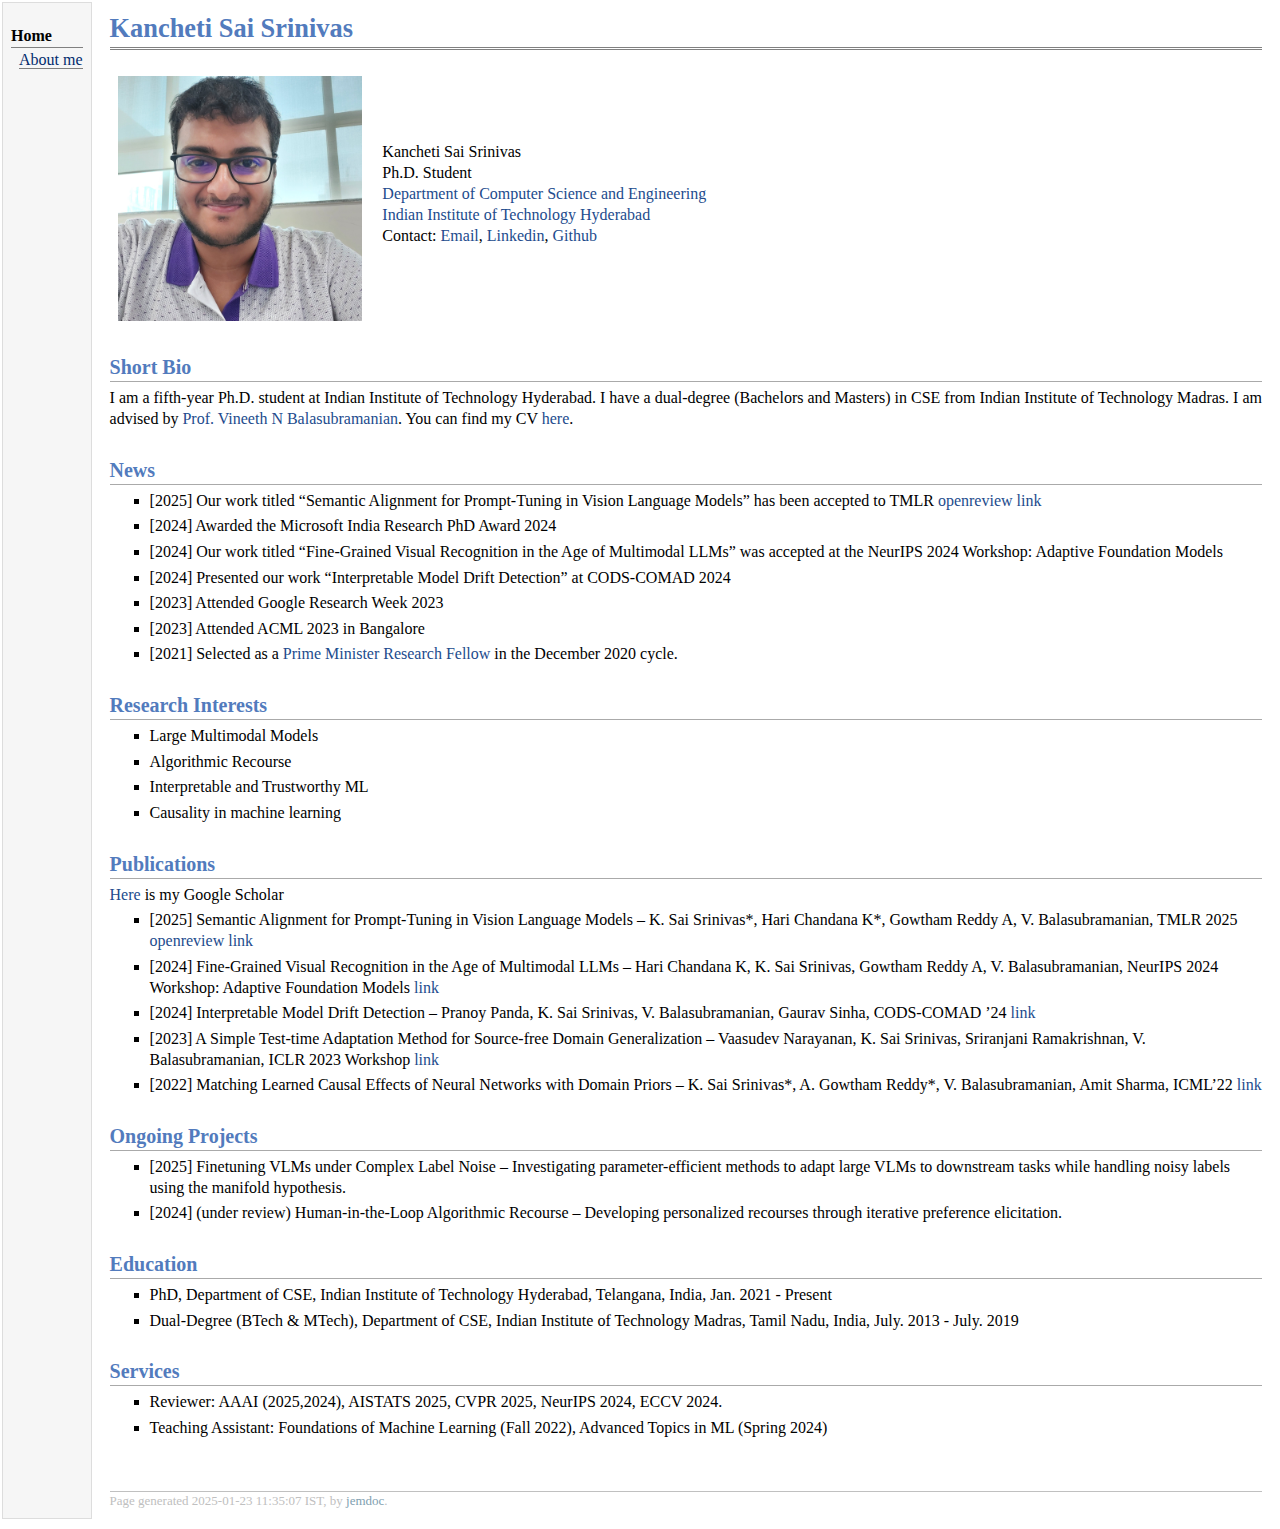
<file: index.html>
<!DOCTYPE html PUBLIC "-//W3C//DTD XHTML 1.1//EN"
  "http://www.w3.org/TR/xhtml11/DTD/xhtml11.dtd">
<html xmlns="http://www.w3.org/1999/xhtml" xml:lang="en">
<head>
<meta name="generator" content="jemdoc, see http://jemdoc.jaboc.net/" />
<meta http-equiv="Content-Type" content="text/html;charset=utf-8" />
<link rel="stylesheet" href="jemdoc.css" type="text/css" />
<title>Kancheti Sai Srinivas </title>
</head>
<body>
<table summary="Table for page layout." id="tlayout">
<tr valign="top">
<td id="layout-menu">
<div class="menu-category">Home</div>
<div class="menu-item"><a href="index.html" class="current">About&nbsp;me</a></div>
</td>
<td id="layout-content">
<div id="toptitle">
<h1>Kancheti Sai Srinivas </h1>
</div>
<table class="imgtable"><tr><td>
<img src="websitepic.jpg" alt="alt text" width="244.8px" height="244.8px" />&nbsp;</td>
<td align="left"><p>Kancheti Sai Srinivas <br />
Ph.D. Student <br /> 
<a href="https://cse.iith.ac.in/">Department of Computer Science and Engineering</a> <br />
<a href="https://iith.ac.in/">Indian Institute of Technology Hyderabad</a>  <br />
Contact: <a href="mailto:cs21resch01004@iith.ac.in">Email</a>, <a href="https://www.linkedin.com/in/kancheti-sai-srinivas/">Linkedin</a>, <a href="https://github.com/ksais">Github</a></p>
</td></tr></table>
<h2>Short Bio </h2>
<p>I am a fifth-year Ph.D. student at Indian Institute of Technology Hyderabad. I have a dual-degree (Bachelors and Masters) in CSE from Indian Institute of Technology Madras.
I am advised by <a href="https://www.iith.ac.in/~vineethnb/">Prof. Vineeth N Balasubramanian</a>. You can find my CV <a href="https://drive.google.com/file/d/1eoCSLUVzZRfk8PzbYJSrf4FZThNXnl7y/view?usp=sharing">here</a>.</p>
<h2>News</h2>
<ul>
<li><p>[2025] Our work titled &ldquo;Semantic Alignment for Prompt-Tuning in Vision Language Models&rdquo; has been accepted to TMLR <a href="https://openreview.net/forum?id=avDr56QjSI">openreview link</a></p>
</li>
<li><p>[2024] Awarded the Microsoft India Research PhD Award 2024</p>
</li>
<li><p>[2024] Our work titled &ldquo;Fine-Grained Visual Recognition in the Age of Multimodal LLMs&rdquo; was accepted at the NeurIPS 2024 Workshop: Adaptive Foundation Models</p>
</li>
<li><p>[2024] Presented our work &ldquo;Interpretable Model Drift Detection&rdquo; at CODS-COMAD 2024</p>
</li>
<li><p>[2023] Attended Google Research Week 2023</p>
</li>
<li><p>[2023] Attended ACML 2023 in Bangalore</p>
</li>
<li><p>[2021] Selected as a <a href="https://www.pmrf.in/">Prime Minister Research Fellow</a> in the December 2020 cycle.</p>
</li>
</ul>
<h2>Research Interests </h2>
<ul>
<li><p>Large Multimodal Models</p>
</li>
<li><p>Algorithmic Recourse</p>
</li>
<li><p>Interpretable and Trustworthy ML</p>
</li>
<li><p>Causality in machine learning</p>
</li>
</ul>
<h2>Publications</h2>
<p><a href="https://scholar.google.com/citations?user=JJP7dOsAAAAJ&amp;hl=en">Here</a> is my Google Scholar <br /></p>
<ul>
<li><p>[2025] Semantic Alignment for Prompt-Tuning in Vision Language Models &ndash; K. Sai Srinivas*, Hari Chandana K*, Gowtham Reddy A, V. Balasubramanian, TMLR 2025 <a href="https://openreview.net/forum?id=avDr56QjSI">openreview link</a></p>
</li>
<li><p>[2024] Fine-Grained Visual Recognition in the Age of Multimodal LLMs &ndash; Hari Chandana K, K. Sai Srinivas, Gowtham Reddy A, V. Balasubramanian, NeurIPS 2024 Workshop: Adaptive Foundation Models <a href="https://adaptive-foundation-models.org/">link</a></p>
</li>
<li><p>[2024] Interpretable Model Drift Detection &ndash; Pranoy Panda, K. Sai Srinivas, V. Balasubramanian, Gaurav Sinha, CODS-COMAD &rsquo;24 <a href="https://dl.acm.org/doi/abs/10.1145/3632410.3632434">link</a></p>
</li>
<li><p>[2023] A Simple Test-time Adaptation Method for Source-free Domain Generalization &ndash; Vaasudev Narayanan, K. Sai Srinivas, Sriranjani Ramakrishnan, V. Balasubramanian, ICLR 2023 Workshop <a href="https://domaingen.github.io/sessions">link</a></p>
</li>
<li><p>[2022] Matching Learned Causal Effects of Neural Networks with Domain Priors &ndash; K. Sai Srinivas*, A. Gowtham Reddy*, V. Balasubramanian, Amit Sharma, ICML&rsquo;22 <a href="https://proceedings.mlr.press/v162/kancheti22a">link</a></p>
</li>
</ul>
<h2>Ongoing Projects</h2>
<ul>
<li><p>[2025] Finetuning VLMs under Complex Label Noise – Investigating parameter-efficient methods to adapt large VLMs to downstream tasks while handling noisy labels using the manifold hypothesis.</p>
</li>
<li><p>[2024] (under review) Human-in-the-Loop Algorithmic Recourse – Developing personalized recourses through iterative preference elicitation.</p>
</li>
</ul>
<h2>Education </h2>
<ul>
<li><p>PhD, Department of CSE, Indian Institute of Technology Hyderabad, Telangana, India, Jan. 2021 - Present</p>
</li>
<li><p>Dual-Degree (BTech &amp; MTech), Department of CSE, Indian Institute of Technology Madras, Tamil Nadu, India, July. 2013 - July. 2019</p>
</li>
</ul>
<h2>Services</h2>
<ul>
<li><p>Reviewer: AAAI (2025,2024), AISTATS 2025, CVPR 2025, NeurIPS 2024, ECCV 2024.</p>
</li>
<li><p>Teaching Assistant: Foundations of Machine Learning (Fall 2022), Advanced Topics in ML (Spring 2024)</p>
</li>
</ul>
<div id="footer">
<div id="footer-text">
Page generated 2025-01-23 11:35:07 IST, by <a href="http://jemdoc.jaboc.net/">jemdoc</a>.
</div>
</div>
</td>
</tr>
</table>
</body>
</html>
</file>
<file: jemdoc.css>
/* Default css file for jemdoc. */

table#tlayout {
    border: none;
    border-collapse: separate;
    background: white;
}

body {
	background: white;
	font-family: Georgia, serif;
	padding-bottom: 8px;
	margin: 0;
}

#layout-menu {
	background: #f6f6f6;
	border: 1px solid #dddddd;
	padding-top: 0.5em;
	padding-left: 8px;
	padding-right: 8px;
	font-size: 1.0em;
	width: auto;
	white-space: nowrap;
    text-align: left;
    vertical-align: top;
}

#layout-menu td {
	background: #f4f4f4;
    vertical-align: top;
}

#layout-content {
	padding-top: 0.0em;
	padding-left: 1.0em;
	padding-right: 1.0em;
    border: none;
    background: white;
    text-align: left;
    vertical-align: top;
}

#layout-menu a {
	line-height: 1.5em;
	margin-left: 0.5em;
}

tt {
    background: #ffffdd;
}

pre, tt {
	font-size: 90%;
	font-family: monaco, monospace;
}

a, a > tt {
	color: #224b8d;
	text-decoration: none;
}

a:hover {
	border-bottom: 1px gray dotted;
}

#layout-menu a.current:link, #layout-menu a.current:visited {
	color: #022b6d;
	border-bottom: 1px gray solid;
}
#layout-menu a:link, #layout-menu a:visited, #layout-menu a:hover {
	color: #527bbd;
	text-decoration: none;
}
#layout-menu a:hover {
	text-decoration: none;
}

div.menu-category {
	border-bottom: 1px solid gray;
	margin-top: 0.8em;
	padding-top: 0.2em;
	padding-bottom: 0.1em;
	font-weight: bold;
}

div.menu-item {
	padding-left: 16px;
	text-indent: -16px;
}

div#toptitle {
	padding-bottom: 0.2em;
	margin-bottom: 1.5em;
	border-bottom: 3px double gray;
}

/* Reduce space if we begin the page with a title. */
div#toptitle + h2, div#toptitle + h3 {
	margin-top: -0.7em;
}

div#subtitle {
	margin-top: 0.0em;
	margin-bottom: 0.0em;
	padding-top: 0em;
	padding-bottom: 0.1em;
}

em {
	font-style: italic;
}

strong {
	font-weight: bold;
}


h1, h2, h3 {
	color: #527bbd;
	margin-top: 0.7em;
	margin-bottom: 0.3em;
	padding-bottom: 0.2em;
	line-height: 1.0;
	padding-top: 0.5em;
	border-bottom: 1px solid #aaaaaa;
}

h1 {
	font-size: 165%;
}

h2 {
	padding-top: 0.8em;
	font-size: 125%;
}

h2 + h3 {
    padding-top: 0.2em;
}

h3 {
	font-size: 110%;
	border-bottom: none;
}

p {
	margin-top: 0.0em;
	margin-bottom: 0.8em;
	padding: 0;
	line-height: 1.3;
}

pre {
	padding: 0;
	margin: 0;
}

div#footer {
	font-size: small;
	border-top: 1px solid #c0c0c0;
	padding-top: 0.1em;
	margin-top: 4.0em;
	color: #c0c0c0;
}

div#footer a {
	color: #80a0b0;
}

div#footer-text {
	float: left;
	padding-bottom: 8px;
}

ul, ol, dl {
	margin-top: 0.2em;
	padding-top: 0;
	margin-bottom: 0.8em;
}

dt {
	margin-top: 0.5em;
	margin-bottom: 0;
}

dl {
	margin-left: 20px;
}

dd {
	color: #222222;
}

dd > *:first-child {
	margin-top: 0;
}

ul {
	list-style-position: outside;
	list-style-type: square;
}

p + ul, p + ol {
	margin-top: -0.5em;
}

li ul, li ol {
	margin-top: -0.3em;
}

ol {
	list-style-position: outside;
	list-style-type: decimal;
}

li p, dd p {
	margin-bottom: 0.3em;
}


ol ol {
	list-style-type: lower-alpha;
}

ol ol ol {
	list-style-type: lower-roman;
}

p + div.codeblock {
	margin-top: -0.6em;
}

div.codeblock, div.infoblock {
	margin-right: 0%;
	margin-top: 1.2em;
	margin-bottom: 1.3em;
}

div.blocktitle {
	font-weight: bold;
	color: #cd7b62;
	margin-top: 1.2em;
	margin-bottom: 0.1em;
}

div.blockcontent {
	border: 1px solid silver;
	padding: 0.3em 0.5em;
}

div.infoblock > div.blockcontent {
	background: #ffffee;
}

div.blockcontent p + ul, div.blockcontent p + ol {
	margin-top: 0.4em;
}

div.infoblock p {
	margin-bottom: 0em;
}

div.infoblock li p, div.infoblock dd p {
	margin-bottom: 0.5em;
}

div.infoblock p + p {
	margin-top: 0.8em;
}

div.codeblock > div.blockcontent {
	background: #f6f6f6;
}

span.pycommand {
	color: #000070;
}

span.statement {
	color: #008800;
}
span.builtin {
	color: #000088;
}
span.special {
	color: #990000;
}
span.operator {
	color: #880000;
}
span.error {
	color: #aa0000;
}
span.comment, span.comment > *, span.string, span.string > * {
	color: #606060;
}
#606060

@media print {
	#layout-menu { display: none; }
}

#fwtitle {
	margin: 2px;
}

#fwtitle #toptitle {
	padding-left: 0.5em;
	margin-bottom: 0.5em;
}

#layout-content h1:first-child, #layout-content h2:first-child, #layout-content h3:first-child {
	margin-top: -0.7em;
}

div#toptitle h1, #layout-content div#toptitle h1 {
	margin-bottom: 0.0em;
	padding-bottom: 0.1em;
	padding-top: 0;
	margin-top: 0.5em;
	border-bottom: none;
}

img.eq {
	padding: 0;
	padding-left: 0.1em;
	padding-right: 0.1em;
	margin: 0;
}

img.eqwl {
	padding-left: 2em;
	padding-top: 0.6em;
	padding-bottom: 0.2em;
	margin: 0;
}

table {
    border: 2px solid black; 
    border-collapse: collapse;
}

td {
    padding: 2px;
    padding-left: 0.5em;
    padding-right: 0.5em;
    text-align: center;
    border: 1px solid gray;
}

table + table {
    margin-top: 1em;
}

tr.heading {
    font-weight: bold;
    border-bottom: 2px solid black;
}

img {
    border: none;
}

table.imgtable, table.imgtable td {
    border: none;
    text-align: left;
}
</file>
